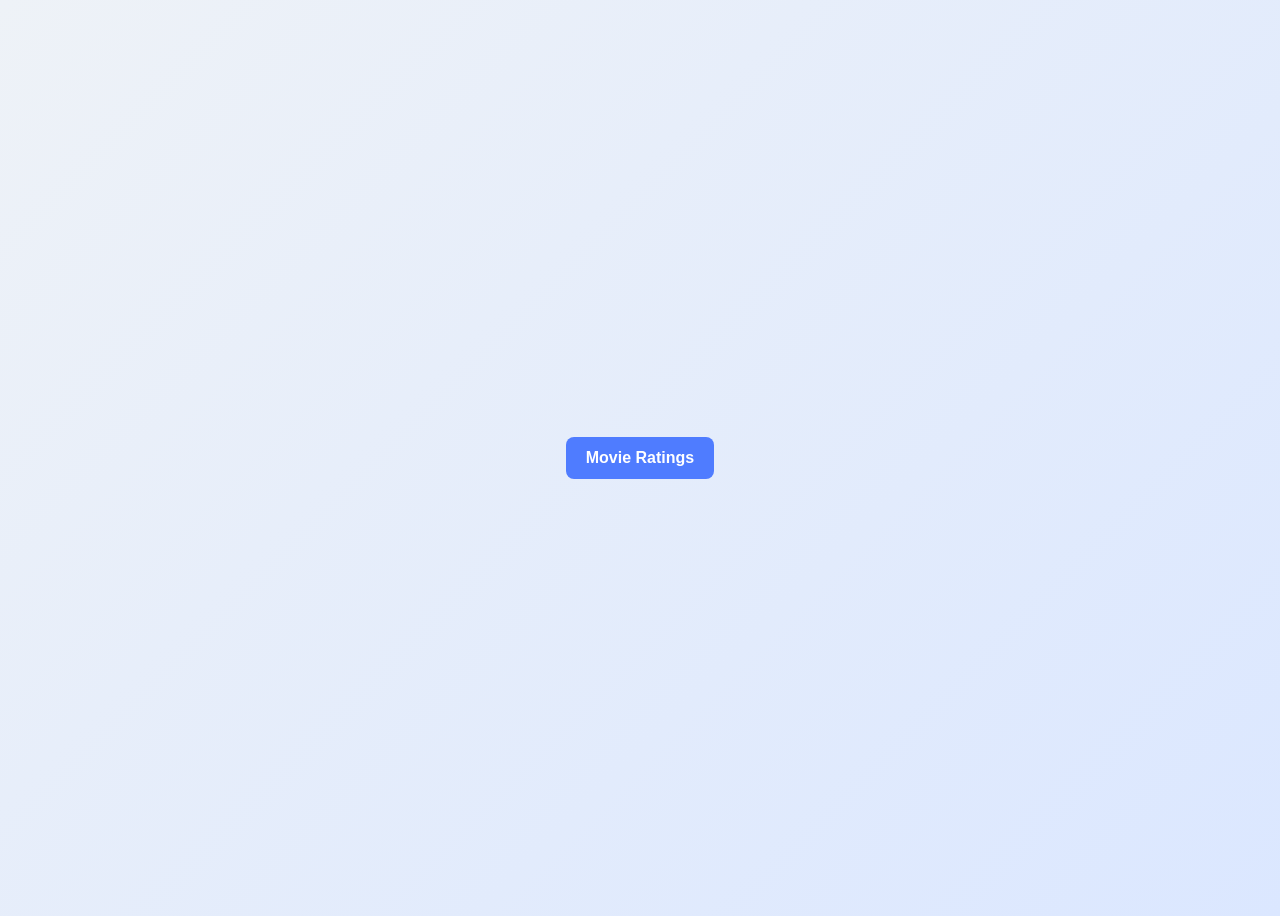
<file: index.html>
<!DOCTYPE html>
<html lang="en">
<head>
<meta charset="UTF-8">
<title>4th Quarter Portfolio</title>
<style>
  body {
    font-family: "Segoe UI", Arial, sans-serif;
    background: linear-gradient(135deg, #eef2f7, #dbe7ff);
    min-height: 100vh;
    display: flex;
    flex-direction: column;
    align-items: center;
    justify-content: center;
    text-align: center;
  }
  h1 { color: #001f8f; }
  p { font-size: 1rem; margin: 10px 0; }
  a {
    display: inline-block;
    margin: 10px;
    padding: 12px 20px;
    background-color: #4f7cff;
    color: white;
    text-decoration: none;
    border-radius: 8px;
    font-weight: bold;
    transition: background 0.3s;
  }
  a:hover { background-color: #3a5dcc; }
</style>
</head>
<body>

<a href="q41gSodiumALEJANDRO.html">Movie Ratings</a>

</body>
</html>
</file>
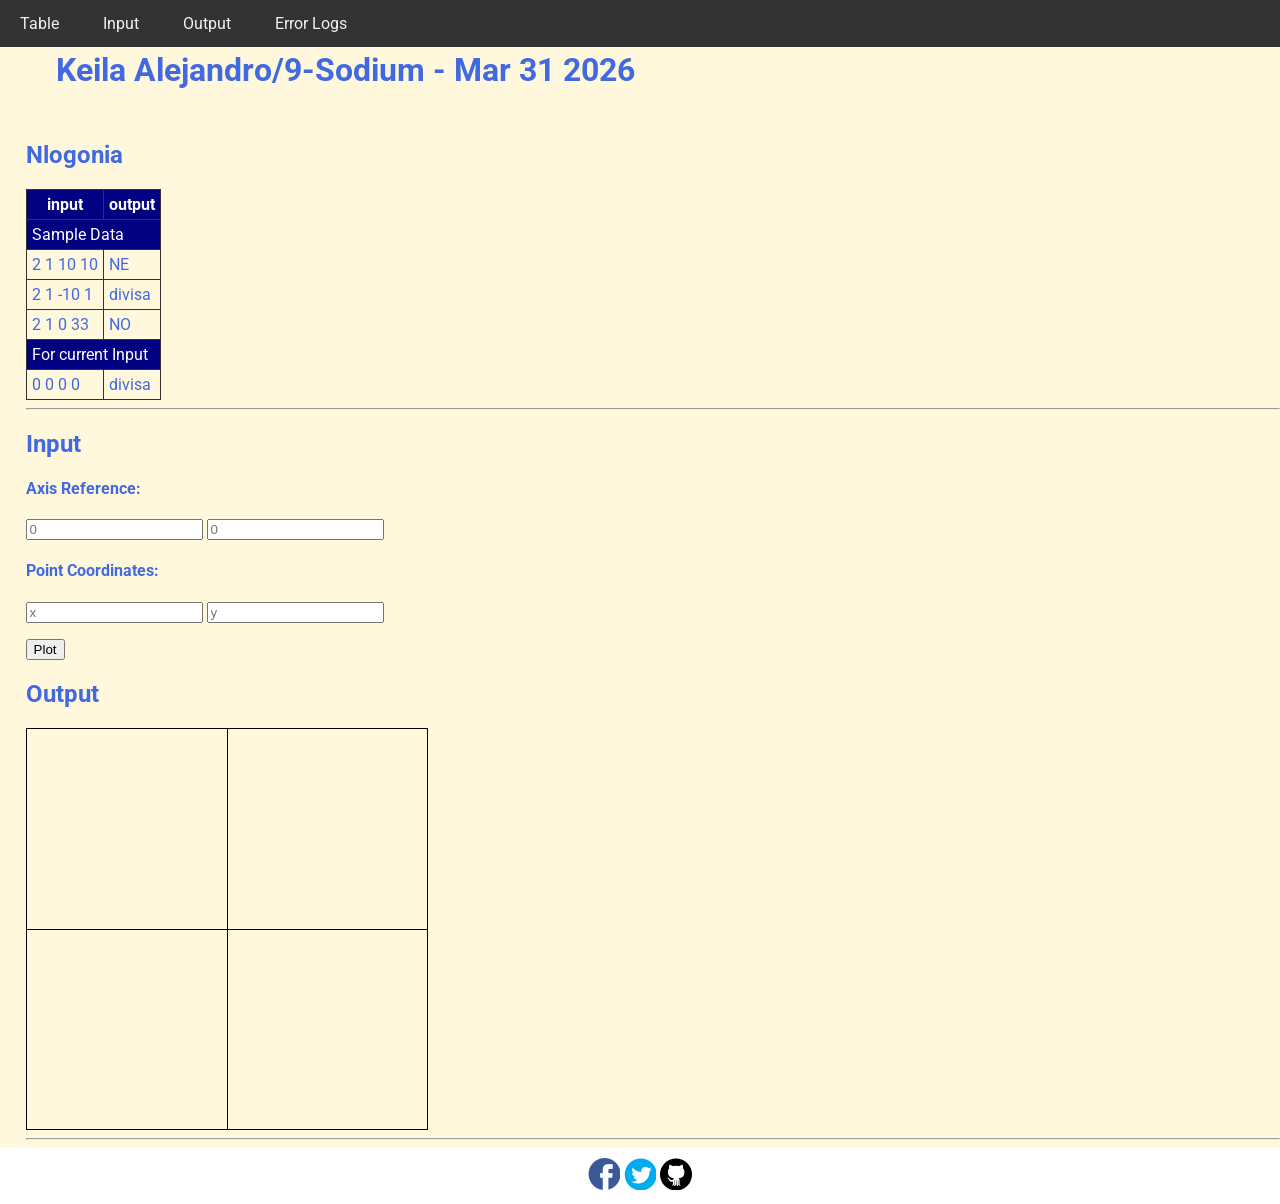
<file: q4/3rdGraded/index.html>
<!DOCTYPE html>
<html>
<head>
  <meta charset="utf-8">
  <meta name="viewport" content="width=device-width">
  <!-- change the authors name to both your names-->
  <meta name="author" content="Keila Alejandro">
  <meta name="description" content="testing and debugging">
  <meta name="keywords" content="testing and debugging">
  <title>CS 3 </title>
  <link href="style.css" rel="stylesheet" type="text/css" />
  <link rel="preconnect" href="https://fonts.googleapis.com">
  <link rel="preconnect" href="https://fonts.gstatic.com" crossorigin>
  <link href="https://fonts.googleapis.com/css2?family=Open+Sans&family=Poppins:wght@300&family=Roboto&display=swap" rel="stylesheet">
  <link rel="icon" type="image/x-icon" href="images/favicon.ico">
</head>

<body>
  <header>
    <nav>
      <a href="#start">Table</a>
      <a href="#input">Input</a>
      <a href="#output">Output</a>
      <a href="errorlogs.html">Error Logs</a>
    </nav>
    
    <h1 style="padding: 30px">Keila Alejandro/9-Sodium  - Mar 31 2026 </h1>
    <h2 id="start"> Nlogonia </h2>
  </header>

  <section id="table">
    <table> 
      <tr class="rColor">
        <th> input </th> <th> output</th>
      </tr>
      <tr class="rColor"> 
        <td colspan="2"> Sample Data</td>
      </tr>
      <tr> 
        <td> 2 1 10 10 </td> <td> NE</td>
      </tr>
      <tr> 
        <td> 2 1 -10 1 </td> <td> divisa</td>
      </tr>
      <tr> 
        <td> 2 1 0 33 </td> <td> NO </td>
      </tr>
      <tr  class="rColor"> 
        <td colspan="2"> For current Input</td>
      </tr>
      <tr> 
        <td id="in1"> 0 0 0 0 </td> <td id="out1"> divisa </td>
      </tr>
    </table>
    <hr>
  </section>
  
  <section id="input">
    <h2> Input </h2>
  
    <h4>Axis Reference:</h4>
    <p>
      <input type="number" id="x0" placeholder="0">
      <input type="number" id="y0" placeholder="0">
    </p>
    
    <h4>Point Coordinates:</h4>
    <p>
      <input type="number" id="x" placeholder="x"> 
      <input type="number" id="y" placeholder="y">
    </p>
    <button onclick="plotPoint(Number(x0.value),Number(y0.value),Number(x.value), Number(y.value))"> Plot </button>
  </section>
  
  <section id="output">
    <h2 id="output"> Output </h2>
  
    <div id="coordinatePlane">
        <div id="xAxis" class="axis"></div>
        <div id="yAxis" class="axis"></div>
    </div>
    <hr>
  </section>
  
  <!--- anchors for socmed site are done with image sprites -->
  <footer>
    <a href="https://facebook.com"> 
    <div class="icon facebook"></div>
    </a>
    <a href="https://twitter.com">
    <div class="icon twitter"></div>
    </a>
    <a href="https://github.com">
    <div class="icon github"></div>
    </a>
  </footer>
  <script defer src="script.js"></script>
</body>

</html>
</file>
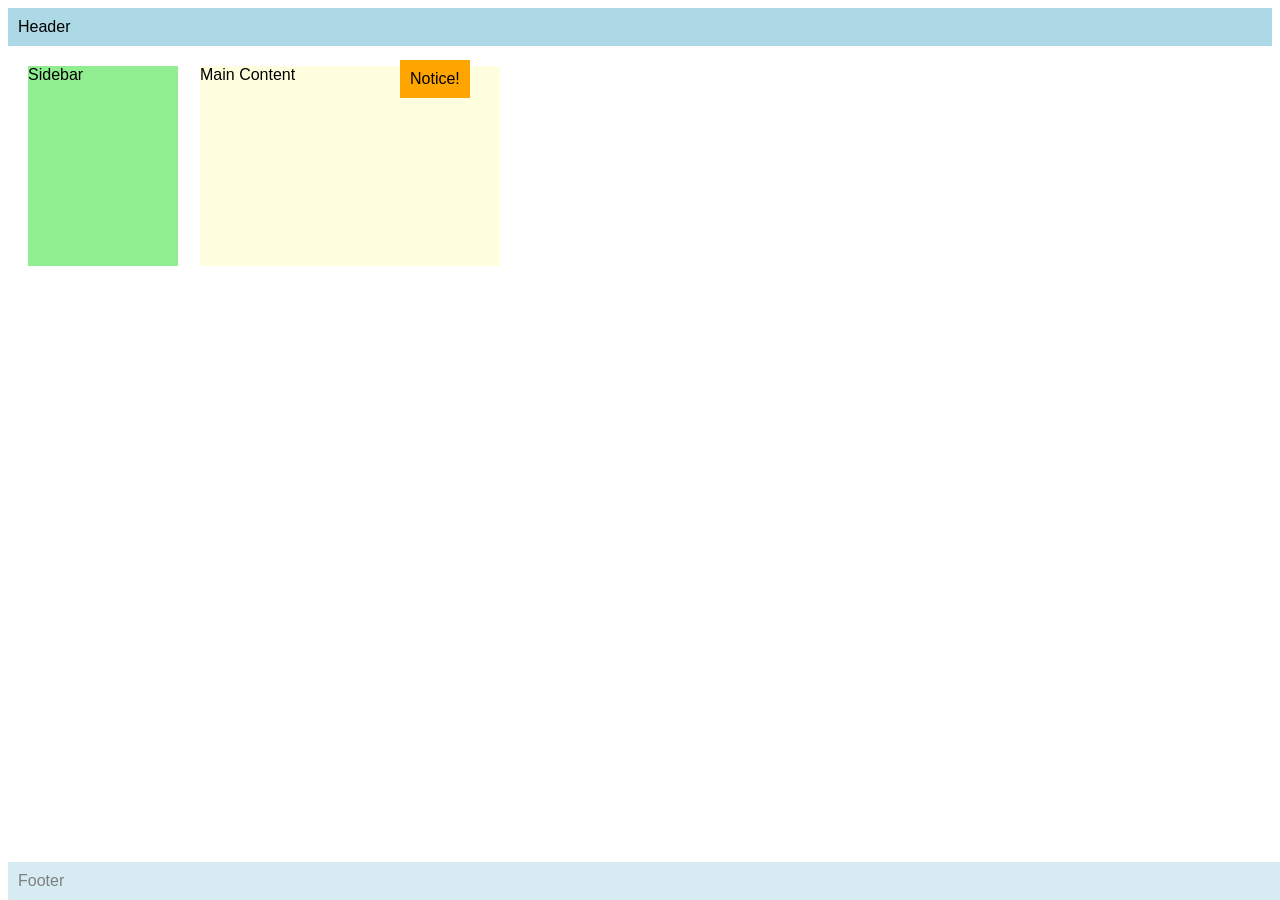
<file: 9NaAlejandroseatwork2.html>
<!DOCTYPE html>
<html>
<head>
  <meta name="author" content="<Keila Alejandro and Yuuna Jarme>" />
  <meta name="revised" content="<March 29, 2026>" />
  <style>
    body { font-family: Arial, sans-serif; }
    .header, .footer {
      background: lightblue;
      padding: 10px;
    }
    .footer {
    opacity: 0.5;

    position: fixed;
    bottom: 0;
    width: 100%;
    }
    .sidebar {
    background: lightgreen;
    width: 150px;
    height: 200px;

    position: relative;
    top: 20px;
    left: 20px;
    }
    .content {
    background: lightyellow;
    width: 300px;
    height: 200px;

    position: absolute;
    top: 66px;
    left: 200px;
    z-index: 1;
    }
    .notice {
    position: absolute;
    top: 60px;
    left: 400px;
    background: orange;
    padding: 10px;
    z-index: 2;
    }
  </style>
</head>
<body>
  <div class="header">Header</div>
  <div class="sidebar">Sidebar</div>
  <div class="content">Main Content</div>
  <div class="footer">Footer</div>
  <div class="notice">Notice!</div>
</body>
</html>
</file>
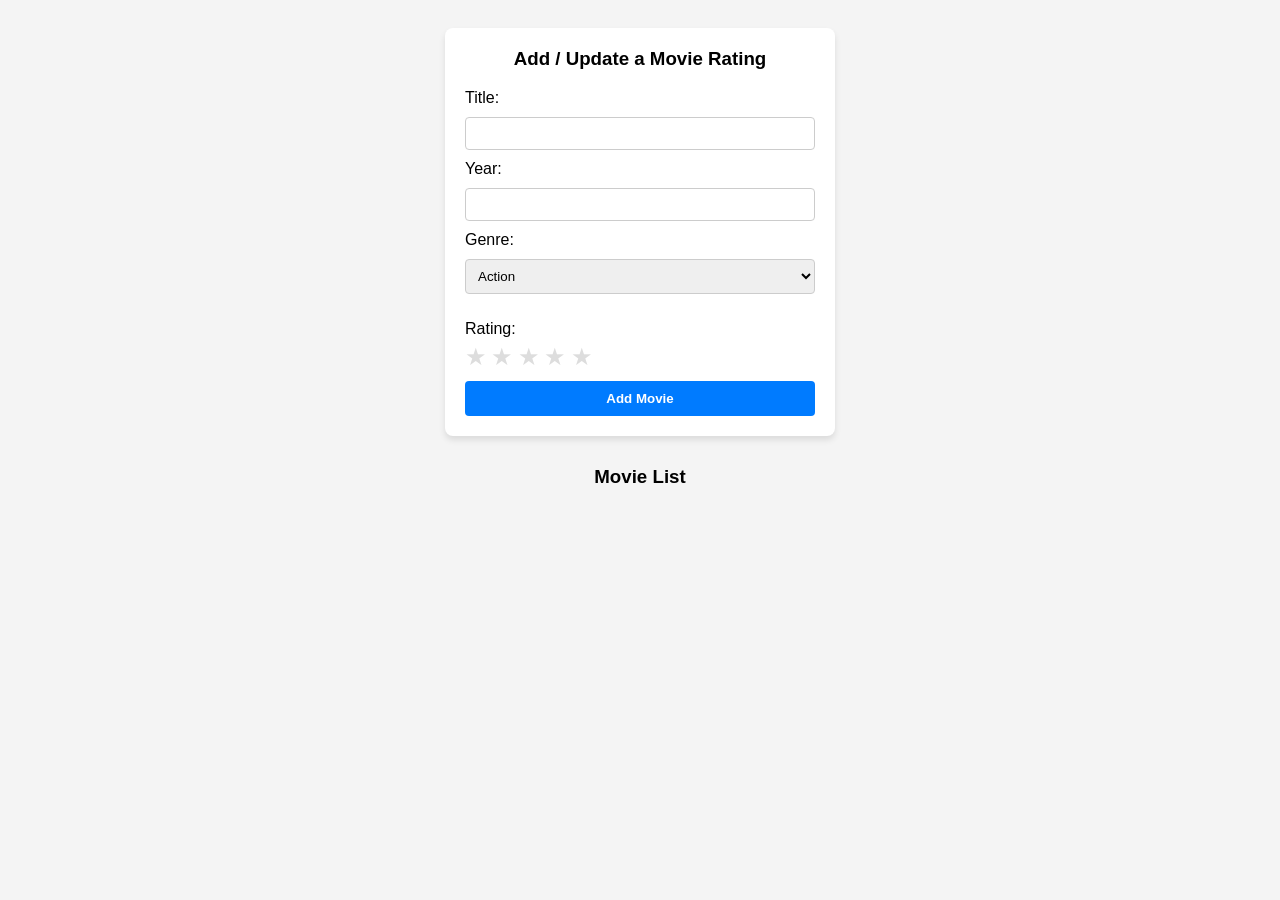
<file: q41gSodiumALEJANDRO.html>
<!DOCTYPE html>
<html lang="en">
<head>
    <title>Movie Rating - Graded Exercise 2</title>
    <style>
        body { font-family: sans-serif; background: #f4f4f4; padding: 20px; display: flex; flex-direction: column; align-items: center; }
        .form-container { background: white; padding: 20px; border-radius: 8px; box-shadow: 0 4px 6px rgba(0,0,0,0.1); width: 350px; }
        input, select { width: 100%; padding: 8px; margin: 10px 0; border: 1px solid #ccc; border-radius: 4px; box-sizing: border-box; }
        
        button#add-btn { width: 100%; padding: 10px; background: #007bff; color: white; border: none; border-radius: 4px; cursor: pointer; margin-top: 10px; font-weight: bold; }
        button#add-btn:hover { background: #0056b3; }

        .delete-btn { background: #efefef; color: #333; border: 1px solid #767676; padding: 2px 8px; cursor: pointer; border-radius: 3px; font-size: 13px; }
        .delete-btn:hover { background: #e5e5e5; }
        
        .star { cursor: pointer; color: #ddd; font-size: 24px; transition: color 0.2s; }
        .star.selected { color: #ffcc00; }
        .gold-star { color: #ffcc00; }
        
        .movie-card { background: white; padding: 12px; border: 1px solid #ddd; border-radius: 5px; margin-top: 10px; width: 400px; display: flex; justify-content: space-between; align-items: center; }
        .movie-info { font-size: 14px; color: #333; }
    </style>
</head>
<body>

<div class="form-container">
    <h3 style="text-align: center; margin-top: 0;">Add / Update a Movie Rating</h3>
    <label>Title:</label>
    <input type="text" id="title">
    <label>Year:</label>
    <input type="number" id="year">
    <label>Genre:</label>
    <select id="genre">
        <option>Action</option>
        <option>Comedy</option>
        <option>Drama</option>
        <option>Sci-Fi</option>
    </select>
    <p style="margin-bottom: 5px;">Rating:</p>
    <div id="star-rating">
        <span class="star" data-value="1">★</span>
        <span class="star" data-value="2">★</span>
        <span class="star" data-value="3">★</span>
        <span class="star" data-value="4">★</span>
        <span class="star" data-value="5">★</span>
    </div>
    <button id="add-btn">Add Movie</button>
</div>

<h3 style="margin-top: 30px;">Movie List</h3>
<div id="movie-list"></div>

<script>
    let currentRating = 0;
    const stars = document.querySelectorAll('.star');

    stars.forEach(star => {
        star.addEventListener('click', function() {
            currentRating = parseInt(this.getAttribute('data-value'));
            stars.forEach((s, idx) => {
                s.classList.toggle('selected', idx < currentRating);
            });
        });
    });

    function displayMovies() {
        const listDiv = document.getElementById('movie-list');
        listDiv.innerHTML = '';
        const movies = JSON.parse(localStorage.getItem('movies') || '[]');
        
        movies.forEach((m, index) => {
            const div = document.createElement('div');
            div.className = 'movie-card';
            
            const starsHtml = '★'.repeat(Math.round(m.rating));
            
            div.innerHTML = `
                <span class="movie-info">
                    <strong>${m.title}</strong> (${m.year}) - ${m.genre}, Rating: 
                    <span class="gold-star">${starsHtml}</span>
                </span>
                <button class="delete-btn" onclick="deleteMovie(${index})">Delete</button>
            `;
            listDiv.appendChild(div);
        });
    }

    function deleteMovie(index) {
        if (confirm("Are you sure you want to delete?")) {
            const movies = JSON.parse(localStorage.getItem('movies') || '[]');
            movies.splice(index, 1);
            localStorage.setItem('movies', JSON.stringify(movies));
            displayMovies();
        }
    }

    document.getElementById('add-btn').addEventListener('click', () => {
        const titleInput = document.getElementById('title');
        const yearInput = document.getElementById('year');
        const genreInput = document.getElementById('genre');

        const title = titleInput.value.trim();
        const year = yearInput.value;
        const genre = genreInput.value;

        if (!title || !year || currentRating === 0) {
            alert("Please complete all fields!");
            return;
        }

        let movies = JSON.parse(localStorage.getItem('movies') || '[]');
        
        const existingIdx = movies.findIndex(m => m.title.toLowerCase() === title.toLowerCase());

        if (existingIdx !== -1) {
            let oldRating = parseFloat(movies[existingIdx].rating);
            movies[existingIdx].rating = (oldRating + currentRating) / 2;
            movies[existingIdx].year = year;
            movies[existingIdx].genre = genre;
        } else {
            movies.push({ title, year, genre, rating: currentRating });
        }

        localStorage.setItem('movies', JSON.stringify(movies));
        
        titleInput.value = '';
        yearInput.value = '';
        currentRating = 0;
        stars.forEach(s => s.classList.remove('selected'));
        displayMovies();
    });

    displayMovies();
</script>

</body>
</html>
</file>
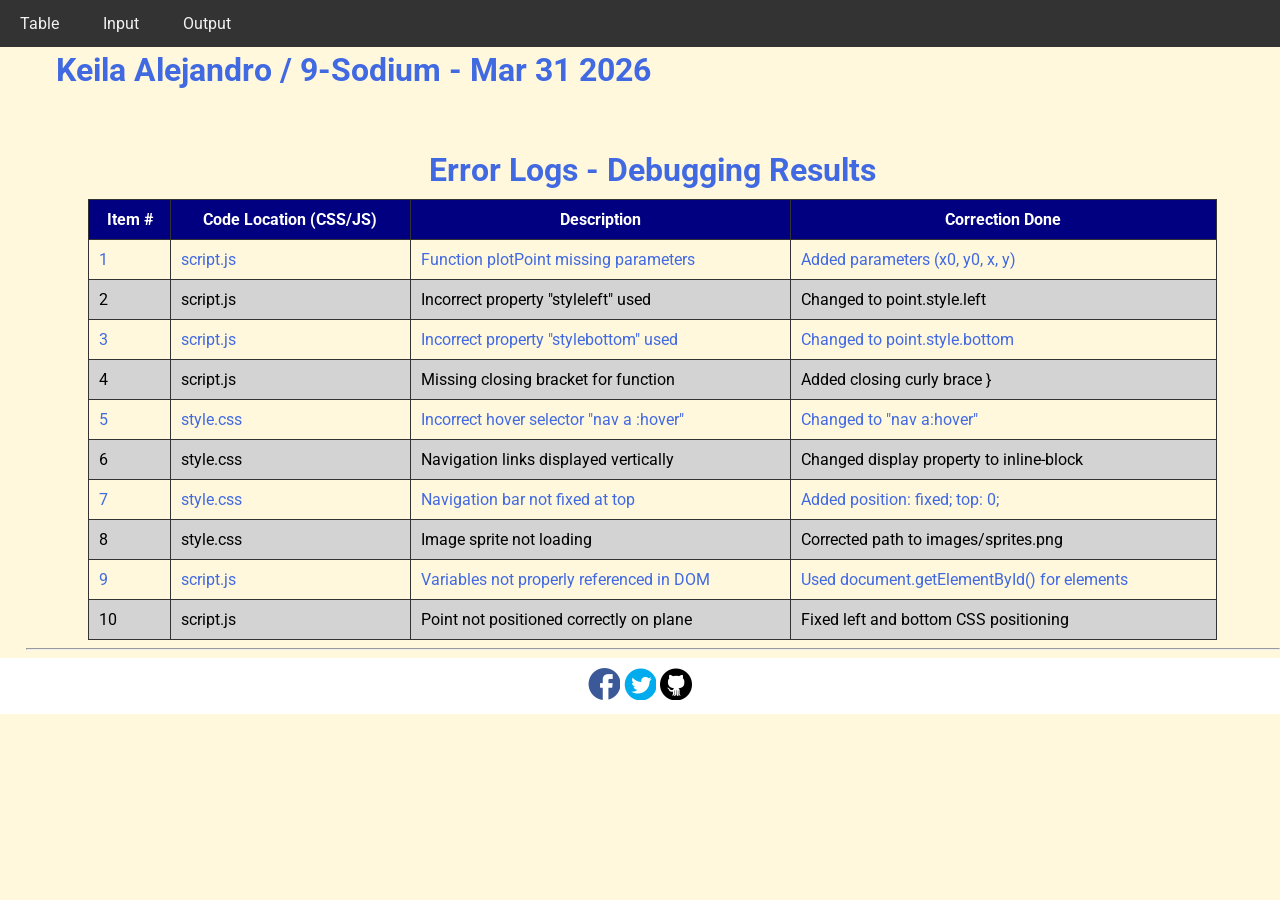
<file: q4/3rdGraded/errorlogs.html>
<!DOCTYPE html>
<html>
<head>
  <meta charset="utf-8">
  <meta name="viewport" content="width=device-width">
  <meta name="author" content="Keila Alejandro">
  <meta name="description" content="testing and debugging">
  <meta name="keywords" content="testing and debugging">
  <title>CS3 Error Logs</title>

  <link href="style.css" rel="stylesheet" type="text/css" />
  <link rel="preconnect" href="https://fonts.googleapis.com">
  <link rel="preconnect" href="https://fonts.gstatic.com" crossorigin>
  <link href="https://fonts.googleapis.com/css2?family=Open+Sans&family=Poppins:wght@300&family=Roboto&display=swap" rel="stylesheet">
  <link rel="icon" type="image/x-icon" href="images/favicon.ico">

  <style>
    tr:nth-child(1) ~ tr:nth-child(odd) {
      background-color: lightgray;
      color: black;
    }
    td, th {
      padding: 10px;
    }
    table {
      width: 90%;
      margin: 0 auto;
    }
    caption {
      font-size: 2em;
      font-weight: bold;
      padding: 10px;
    }
  </style>
</head>

<body>
  <header>
    <nav>
      <a href="index.html#start">Table</a>
      <a href="index.html#input">Input</a>
      <a href="index.html#output">Output</a>
    </nav>

    <h1 style="padding: 30px">Keila Alejandro / 9-Sodium - Mar 31 2026</h1>
  </header>

  <section id="table">
    <table> 
      <caption>Error Logs - Debugging Results</caption>
      
      <tr class="rColor">
        <th>Item #</th> 
        <th>Code Location (CSS/JS)</th> 
        <th>Description</th>
        <th>Correction Done</th>
      </tr>

      <tr>
        <td>1</td>
        <td>script.js</td>
        <td>Function plotPoint missing parameters</td>
        <td>Added parameters (x0, y0, x, y)</td>
      </tr>

      <tr>
        <td>2</td>
        <td>script.js</td>
        <td>Incorrect property "styleleft" used</td>
        <td>Changed to point.style.left</td>
      </tr>

      <tr>
        <td>3</td>
        <td>script.js</td>
        <td>Incorrect property "stylebottom" used</td>
        <td>Changed to point.style.bottom</td>
      </tr>

      <tr>
        <td>4</td>
        <td>script.js</td>
        <td>Missing closing bracket for function</td>
        <td>Added closing curly brace }</td>
      </tr>

      <tr>
        <td>5</td>
        <td>style.css</td>
        <td>Incorrect hover selector "nav a :hover"</td>
        <td>Changed to "nav a:hover"</td>
      </tr>

      <tr>
        <td>6</td>
        <td>style.css</td>
        <td>Navigation links displayed vertically</td>
        <td>Changed display property to inline-block</td>
      </tr>

      <tr>
        <td>7</td>
        <td>style.css</td>
        <td>Navigation bar not fixed at top</td>
        <td>Added position: fixed; top: 0;</td>
      </tr>

      <tr>
        <td>8</td>
        <td>style.css</td>
        <td>Image sprite not loading</td>
        <td>Corrected path to images/sprites.png</td>
      </tr>

      <tr>
        <td>9</td>
        <td>script.js</td>
        <td>Variables not properly referenced in DOM</td>
        <td>Used document.getElementById() for elements</td>
      </tr>

      <tr>
        <td>10</td>
        <td>script.js</td>
        <td>Point not positioned correctly on plane</td>
        <td>Fixed left and bottom CSS positioning</td>
      </tr>

    </table>
    <hr>
  </section>

  <footer>
    <a href="https://facebook.com"> 
      <div class="icon facebook"></div>
    </a>
    <a href="https://twitter.com">
      <div class="icon twitter"></div>
    </a>
    <a href="https://github.com">
      <div class="icon github"></div>
    </a>
  </footer>

</body>
</html>
</file>
<file: q4/3rdGraded/style.css>
html {
  height: 100%;
  width: 100%;
}

body{
  font-family: 'Roboto', sans-serif;
  background-color: cornsilk;
  color: royalblue;
  padding: 0;
  margin: 0;
}

section, header {
  padding-left: 2%;
}

/* NAVIGATION */
nav {
    width: 100%;
    background-color: #333;
    position: fixed;
    top: 0;
    left: 0;
}

nav a {
    display: inline-block;
    color: #f2f2f2;
    text-align: center;
    padding: 14px 20px;
    text-decoration: none;
}

nav a:hover {
    background-color: #ddd;
    color: black;
}

/* COORDINATE PLANE */
#coordinatePlane {
    position: relative;
    height: 400px;
    width: 400px;
    border: 1px solid black;
}

.point {
    position: absolute;
    height: 10px;
    width: 10px;
    background-color: red;
}

.axis {
    position: absolute;
    background-color: black;
}

#xAxis {
    left: 0;
    top: 200px;
    width: 100%;
    height: 1px;
}

#yAxis {
    left: 200px;
    bottom: 0;
    width: 1px;
    height: 100%;
}

/* FOOTER + SPRITES */
footer {
    width: 100%;
    background-color: white;
    color: #333;
    text-align: center;
    padding: 10px 0;
}

footer a {
  text-decoration: none;
}

.icon {
    width: 32px;
    height: 32px;
    display: inline-block;
    background: url('images/sprites.png') no-repeat;
}

.facebook {
    background-position: -226px -129px;
}

.twitter {
    background-position: -340px -129px;
}

.github {
    background-position: -456px -129px;
}

.facebook:hover {
  background-position: -226px -55px;
}

.twitter:hover {
  background-position: -340px -54px;
}

.github:hover {
  background-position: -456px -54px;
}

/* TABLE */
table{
  border-collapse: collapse;
}

th, td, tr{
  padding: 5px;
  border: 1px solid #333;  
}

.rColor {
  background-color: navy;
  color: white;
}
</file>
